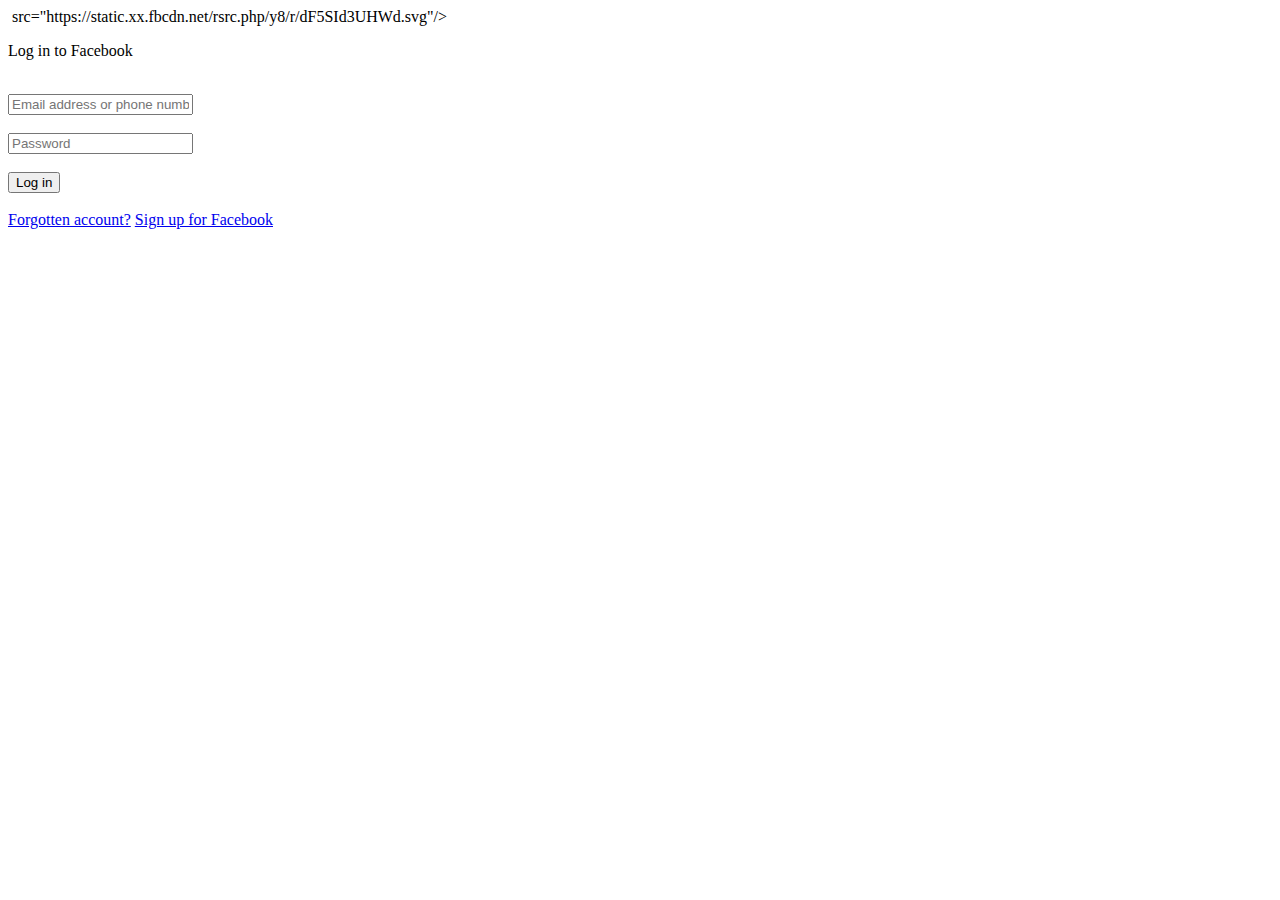
<file: sadia.html>
<!DOCTYPE html>
<html>
    <head>
        <title>facebook</title>
    </head>
    <body>
        <div class="bottomArea">
            <img class="logo"> src="https://static.xx.fbcdn.net/rsrc.php/y8/r/dF5SId3UHWd.svg"/>
            <div class="loginArea">
                <p class="loginheadline">Log in to Facebook</p> <br>
                <input class="inputbox" type="text" placeholder="Email address or phone number"> <br> <br>
                <input class="inputbox" type="password" placeholder="Password"> <br> <br>
                <button class="suibmitbutton" >Log in</button><br><br>
                <a href="#">Forgotten account?</a>
                <a href="#">Sign up for Facebook </a>

    </body>
</html>
</file>
